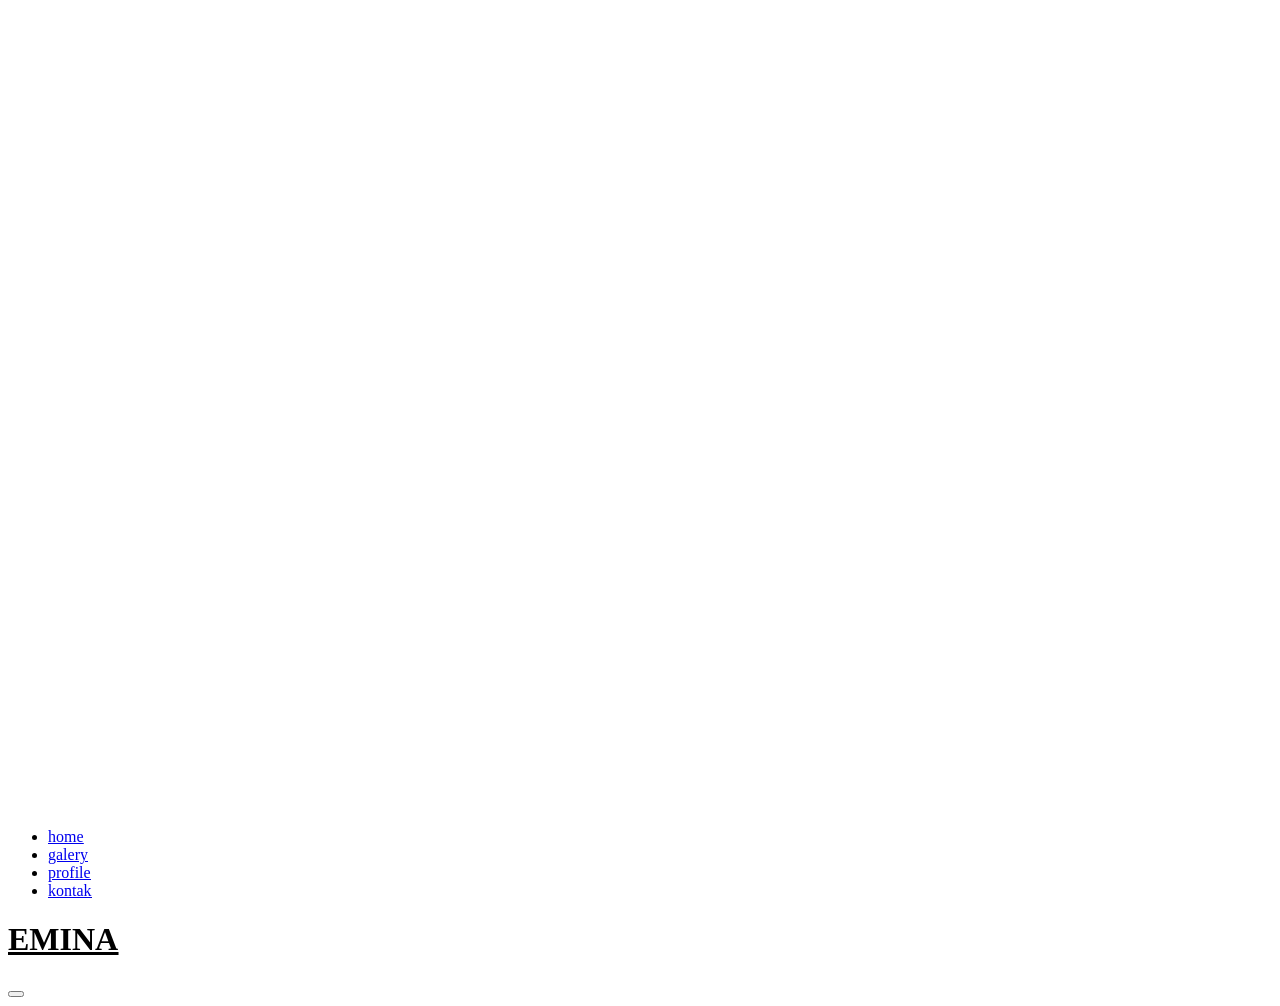
<file: index.html>
<!DOCTYPE html>
<html lang="en">
<head>
    <meta charset="UTF-8">
    <meta name="viewport" content="width=device-width, initial-scale=1.0">
    <title> DESAIN FASHION</title>
    <link rel="styleheet" href="style.css">
</head>
<body>
    <div class="banner">
        <video autoplay loop muted plays-inline width="1000px" height="800px">
            <source src="snaptik_7397990242470464774_v3.mp4" type="video/mp4">
        </video>
    </div>
    <div class="navbar">
        <ul>
            <li><a href="index.html"><u>home</a></li>
            <li><a href="galery.html"><u>galery</a></li>
            <li><a href="profille.html"><u>profile</a></li>
            <li><a href="kontak.html"><u>kontak</a></li>
        </ul>
    </div>
    <div class="content">
        <h1>EMINA</h1>
        </div>
            <button type="button"></button>
            </div>
        </div>
    </div>
</body>
</html>
</file>
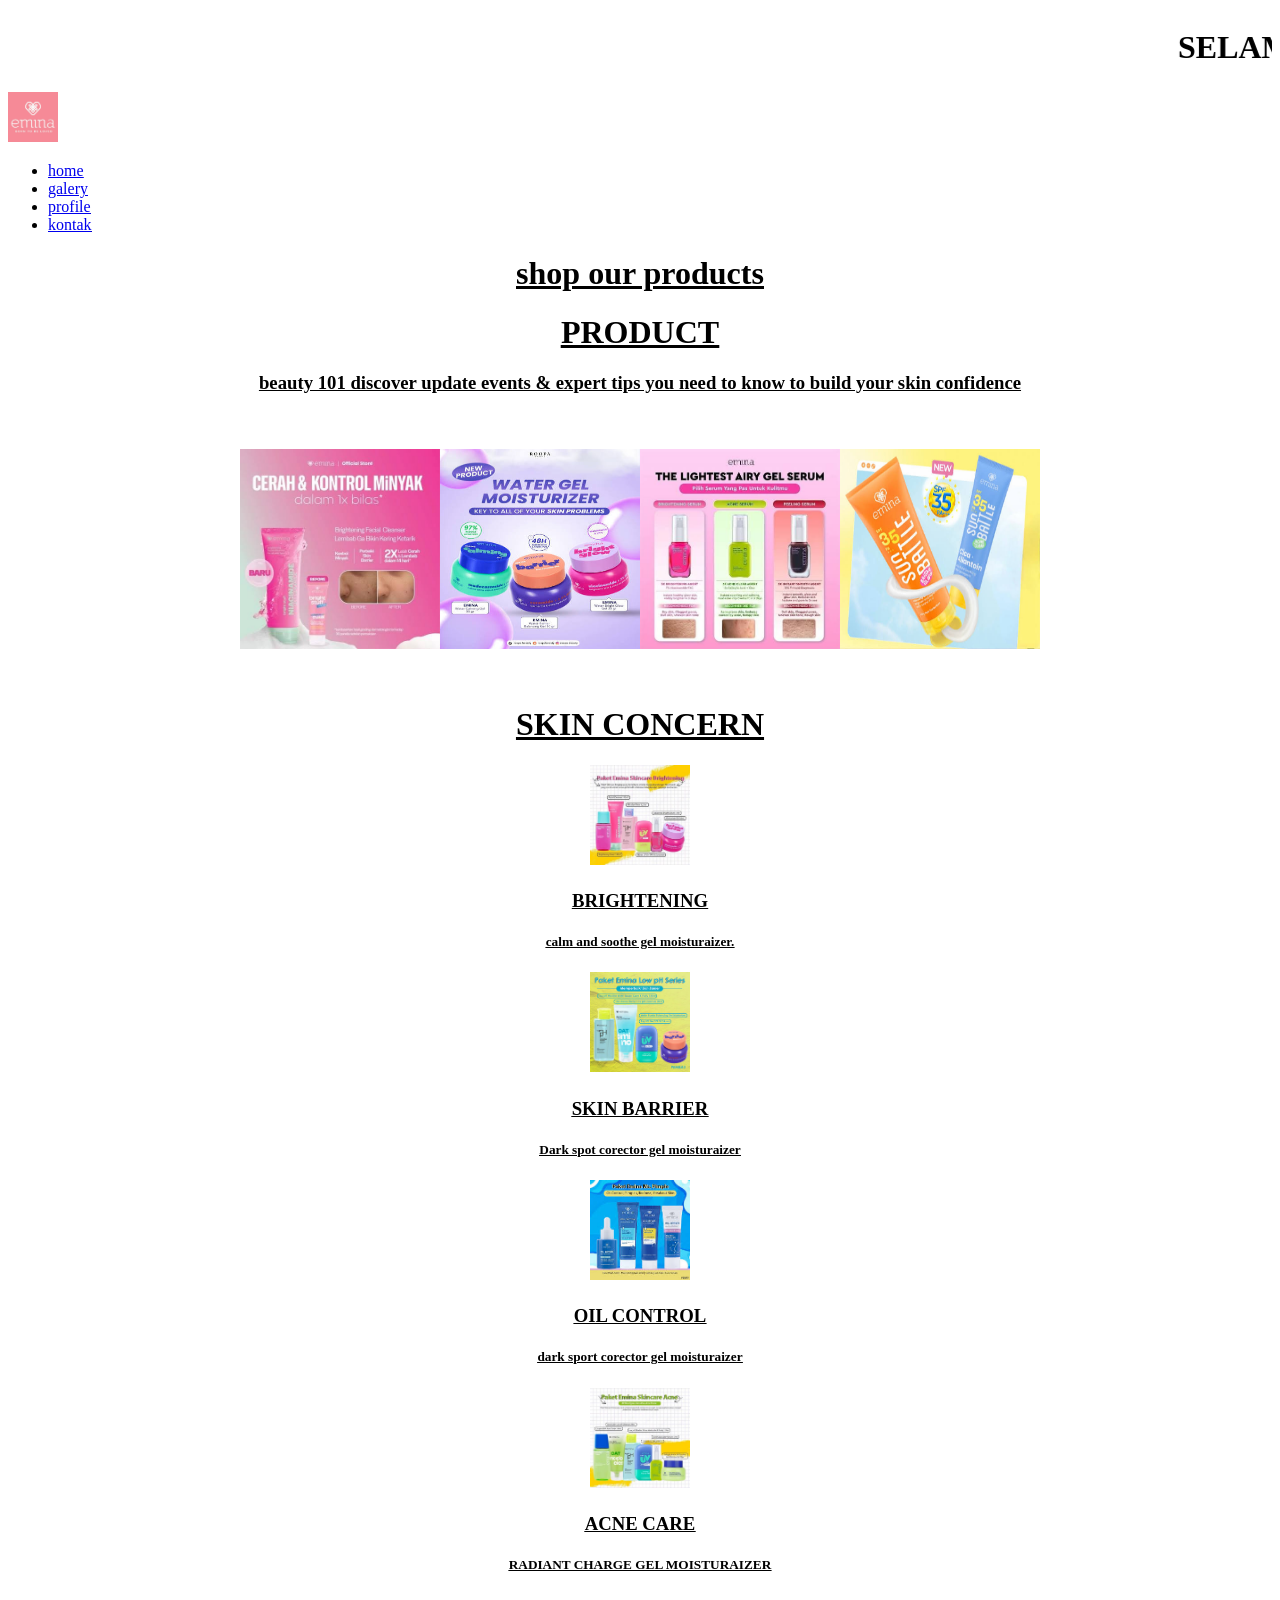
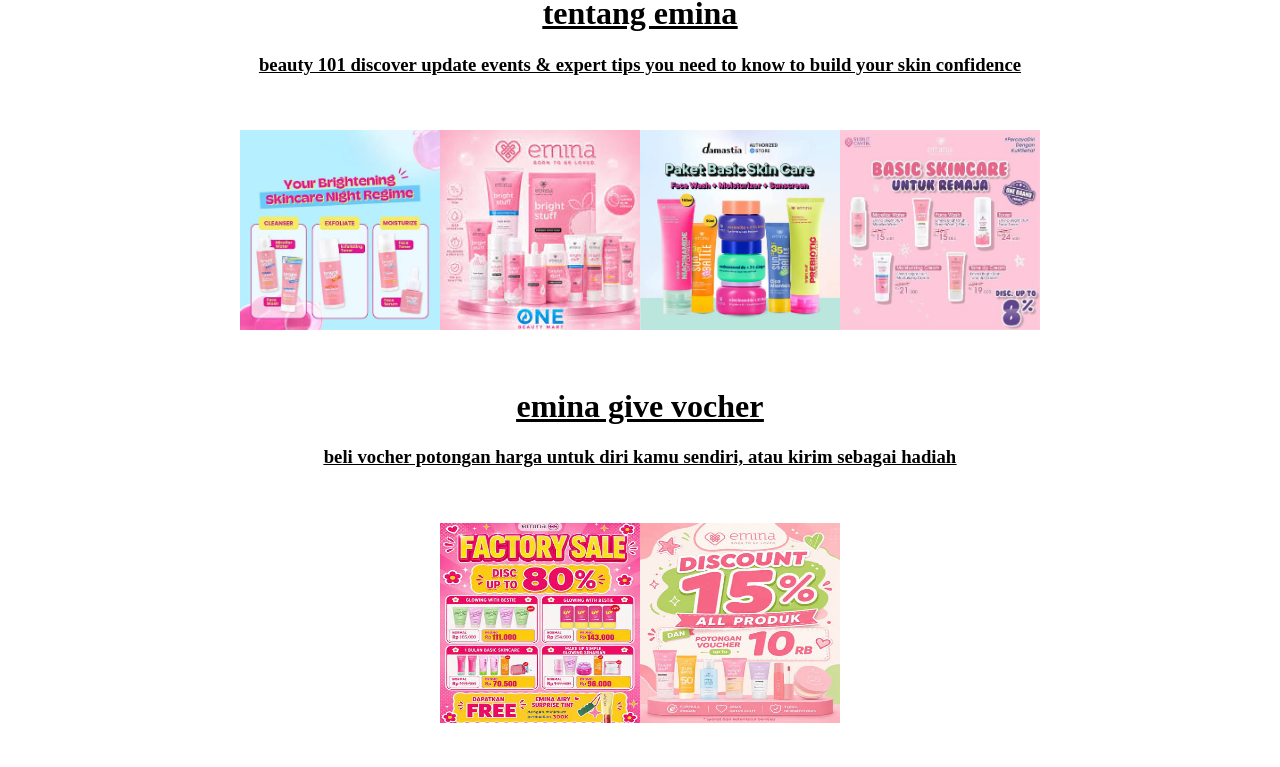
<file: galery.html>
<!DOCTYPE html>
<html lang="en">
    <head>
        <meta charset="UTF-8">
        <title>DESAIN FASION</title>
        <link rel="styleheet" href="style.css">
    </head>
    <body>
        <marquee><h1>SELAMAT DATANG DI PERUSAHAAN KAMI</h1></marquee>
            <div class="navbar">
                <img class="logo" src="emina.png" width="50px" height="50px">
                <ul>
                    <li><a href="index.html"><u>home</a></li>
                    <li class="active"><a href="galery.html"><u>galery</li>
                    <li><a href="profille.html"><u>profile</a></li>
                    <li><a href="kontak.html"><u>kontak</a></li>
                </ul>
            </div>

    <h1><center>shop our products</center>
    </h1><center><h1>PRODUCT</h1></center>
    <center><h3>beauty 101
discover update events & expert tips you need to know to build your skin confidence</h3></center>
<div class="hero">
    </div><br><br>
    <div style="display:flex; justify-content: center;">
        <img src="fw.png" width="200px" height="200px">
        <img src="mois.png" width="200px" height="200px">
        <img src="seruumm.png" width="200px" height="200px">
        <img src="sc.jpg" width="200px" height="200px">
    </div><br><br>
    <h1><center>SKIN CONCERN</center></h1>
    <center>
        <div class="container">
        <div class="box">
            <div class="kanan">
        <div class="col-4">
            <h4><img src="sc bright.png" height="100" width="100"><a href="index.html"></a></h4>
            <h3>BRIGHTENING</h3>
            <h5>calm and soothe gel moisturaizer.</h5>
        </div>
        <div class="col-4">
            <h4><img src="sc skinbarier.png" height="100" width="100"><a href="index.html"></a></h4>
            <h3>SKIN BARRIER</h3>
            <h5>Dark spot corector gel moisturaizer</h5>
        </div>
        <div class="col-4">
            <h4><img src="sc oilcontrol.png" height="100" width="100"><a href="index.html"></a></h4>
            <h3>OIL CONTROL</h3>
            <h5>dark sport corector gel moisturaizer</h5>
        </div>
        <div class="col-4">
            <h4><img src="acnee.png" height="100" width="100"><a href="index.html"></a></h4>
            <h3>ACNE CARE</h3>
            <h5>RADIANT CHARGE GEL MOISTURAIZER</h5>
        </div>
    
    <center><h1>tentang emina</h1>
            <h3>beauty 101
discover update events & expert tips you need to know to build your skin confidence</h3></center>
<div class="hero">
    </div><br><br>
    <div style="display:flex; justify-content: center;">
        <img src="1.png" width="200px" height="200px">
        <img src="2.png" width="200px" height="200px">
        <img src="3.png" width="200px" height="200px">
        <img src="4.png" width="200px" height="200px">
    </div><br><br>
    <center><h1>emina give vocher</h1>
            <h3>beli vocher potongan harga untuk diri kamu sendiri, atau kirim sebagai hadiah</h3></center>
<div class="hero">
    </div><br><br>
    <div style="display:flex; justify-content: center;">
        <img src="vc.png" width="200px" height="200px">
        <img src="vc2.png" width="200px" height="200px">
    </div><br><br>
</body>
</html>
</file>
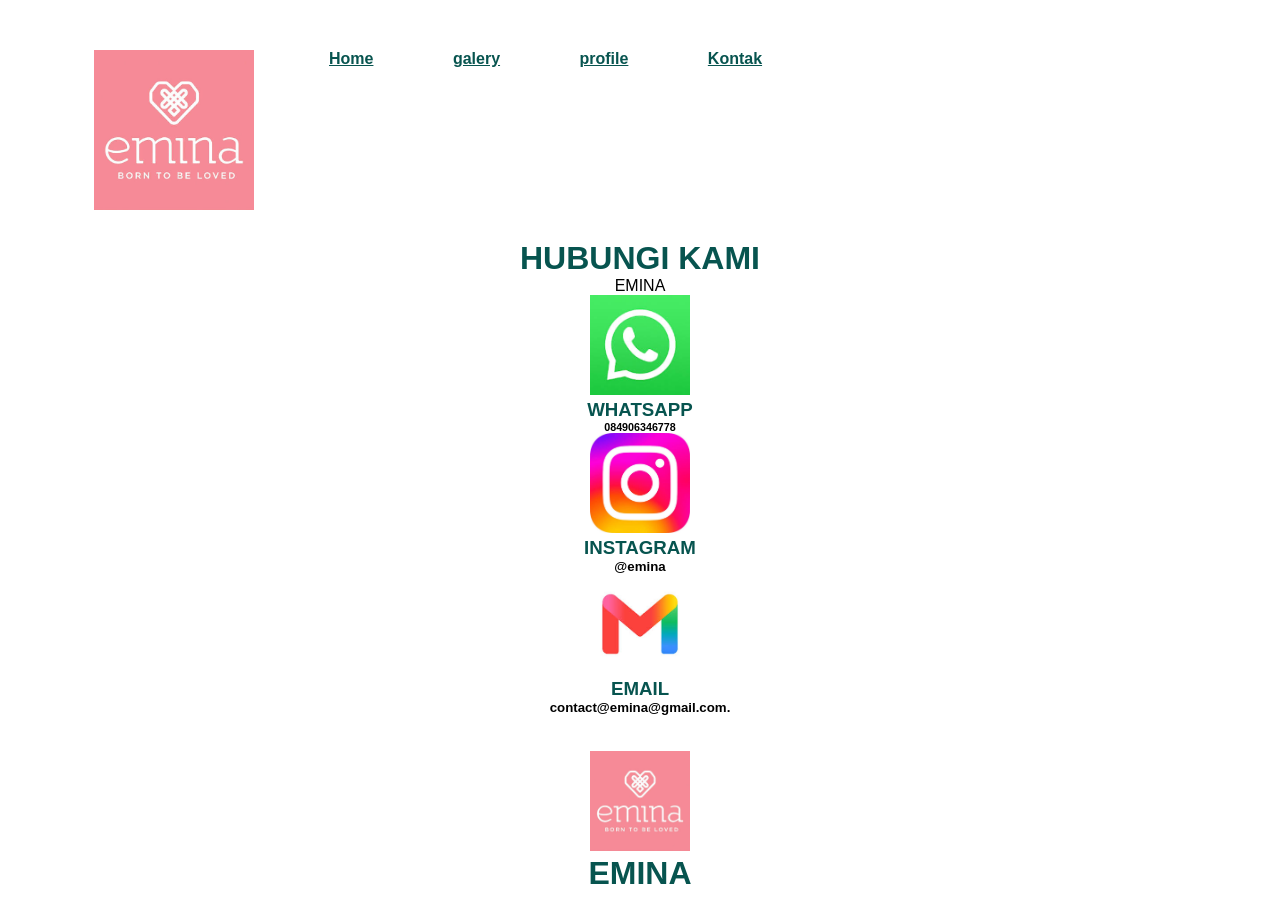
<file: kontak.html>
<!DOCTYPE html>
<html>
<head>
    <meta charset="UTF-8">
    <title>DESIGN FASHION</title>
    <link rel="stylesheet" href="style.css">
</head>

<body>

    <div class="navbar">
        <img class="logo" src="emina.png">

        <ul>
            <li><a href="index.html"><u>Home</u></a></li>
            <li><a href="galery.html"><u>galery</u></a></li>
            <li><a href="profille.html"><u>profile</u></a></li>
            <li class="active"><a href="Kontak.html"><u>Kontak</u></a></li>
        </ul>
    </div>

    <h1><center>HUBUNGI KAMI</center></h1>
    <p><center>EMINA</center></p>

    <center>

    <div class="container">
        <div class="box">
            <div class="kanan">

                <div class="col-4">
                    <h4>
                        <img src="wa.png" height="100" width="100">
                        <a href="index.html"></a>
                    </h4>
                    <h3>WHATSAPP</h3>
                    <h6>084906346778</h6>
                </div>

                <div class="col-4">
                    <h4>
                        <img src="ig.png" height="100" width="100">
                        <a href="index.html"></a>
                    </h4>
                    <h3>INSTAGRAM</h3>
                    <h5>@emina</h5>
                </div>

                <div class="col-4">
                    <h4>
                        <img src="email.png" height="100" width="100">
                        <a href="index.html"></a>
                    </h4>
                    <h3>EMAIL</h3>
                    <h5>contact@emina@gmail.com.</h5>
                </div>
                <br><br>
            </div>
        </div>
    </div>

    <center>
        <img src="emina.png" width="100px" height="100px">
    </center>

    <center>
        <h1>EMINA</h1>
    </center>

    <br>

</body>
</html>
</file>
<file: style.css>
*{
    margin:0;
    padding:o;
    font-family:sans-serif;
    box-sizing:border-box;
}

.banner{
    width: 100%;
    height: 100vh;
    background-image:linear-gradient(#a85c32 (0,0,0,0,40),#a85c32 (0,0,0,0,40));
    background-position: center;
    background-size: center;
}

.navbar{
    width: 90%;
    padding: 30px;
    margin: auto;
    display:flex;
    align-items: space-between;
}

.logo{
    width: 160px;
    margin-top: 20px;
    cursor:pointer;
}

.navbar ul li{
    list-style: none;
    display:inline-block;
    margin:20px;
}

.navbar ul li a{
    text-decoration: none;
    text-decoration: uppercase;
    color: #07544f;
    font-weight: 600;
    padding: 15px;
    margin-right: 5px;
}

li a:hover{
    background: #07544f;
    transition: 0.5s;
}

.navbar a:hover{
    color:#a85c32;
    background:#07544f;
}

.content{
     width:100%;
     position:absolute;
     color:#07544f;
     top: 45%;
     transform: translateY(-50%);
     text-align: center;
}

.content h1{
    margin-top: 80px;
    font-size:90px;
    font-weight: 800;
}

button{
    width: 200px;
    padding: 15px;
    margin: 20px 5px;
    text-align: center;
    border-radius: 25px;
    color: black;
    border:2px;
    font-size: 20px;
    cursor: pointer;
    font-weight: 600;
}

button:hover{
    background:#268740(0, 155, 226);
    transition: 0.5s;
}

button:hover{
    color:#4d2f0e;
}

.banner video{
    position: absolute;
    right: 0;
    bottom: 0;
    z-index: -1;
}

@media(min-aspect-ratio: 16/9){
    .banner video{
        width: 100%;
        height: auto;
    }
}

h3{
    color: #07544f;
}

h1{
    color: #07544f;
}
</file>
